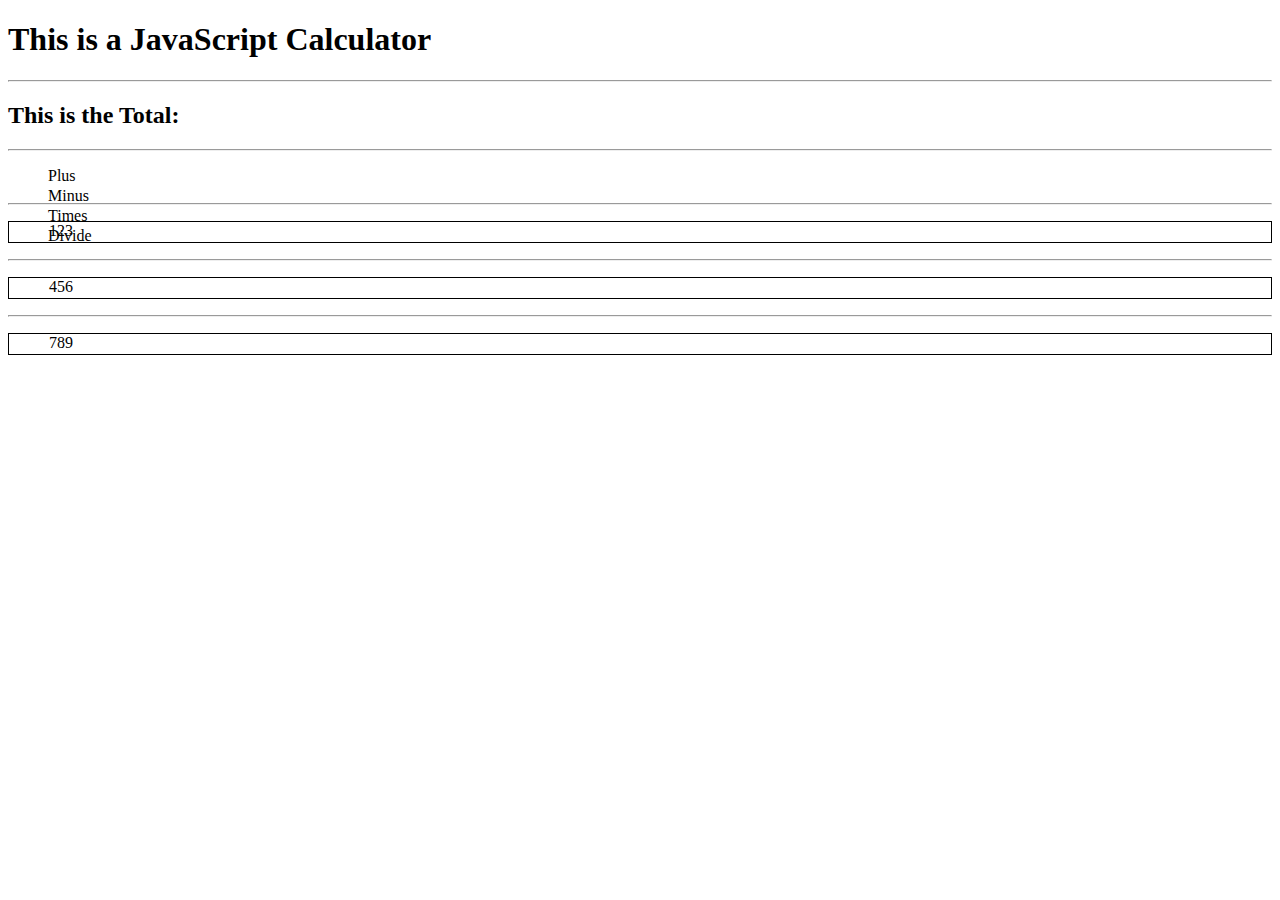
<file: JavaScript Calculator/index.html>
<!DOCTYPE html>
<html lang="en">
  <head>
    <meta charset="UTF-8" />
    <meta http-equiv="X-UA-Compatible" content="IE=edge" />
    <meta name="viewport" content="width=device-width, initial-scale=1.0" />
    <title>JS Calculator</title>
    <link rel="stylesheet" href="style.css" />
  </head>
  <body>
    <h1>This is a JavaScript Calculator</h1>
    <hr />
    <h2>This is the Total:<span id="total"></span></h2>
    <hr />
    <ul>
      <li id="plus">Plus</li>
      <li id="minus">Minus</li>
      <li id="times">Times</li>
      <li id="divide">Divide</li>
    </ul>
    <hr />
    <ul id="inputNumbers">
      <li id="one">1</li>
      <li id="2">2</li>
      <li id="3">3</li>
    </ul>
    <hr />
    <ul id="inputNumbers">
      <li id="4">4</li>
      <li id="5">5</li>
      <li id="6">6</li>
    </ul>
    <hr />
    <ul id="inputNumbers">
      <li>7</li>
      <li>8</li>
      <li>9</li>
    </ul>

    <script src="main.js"></script>
  </body>
</html>
</file>
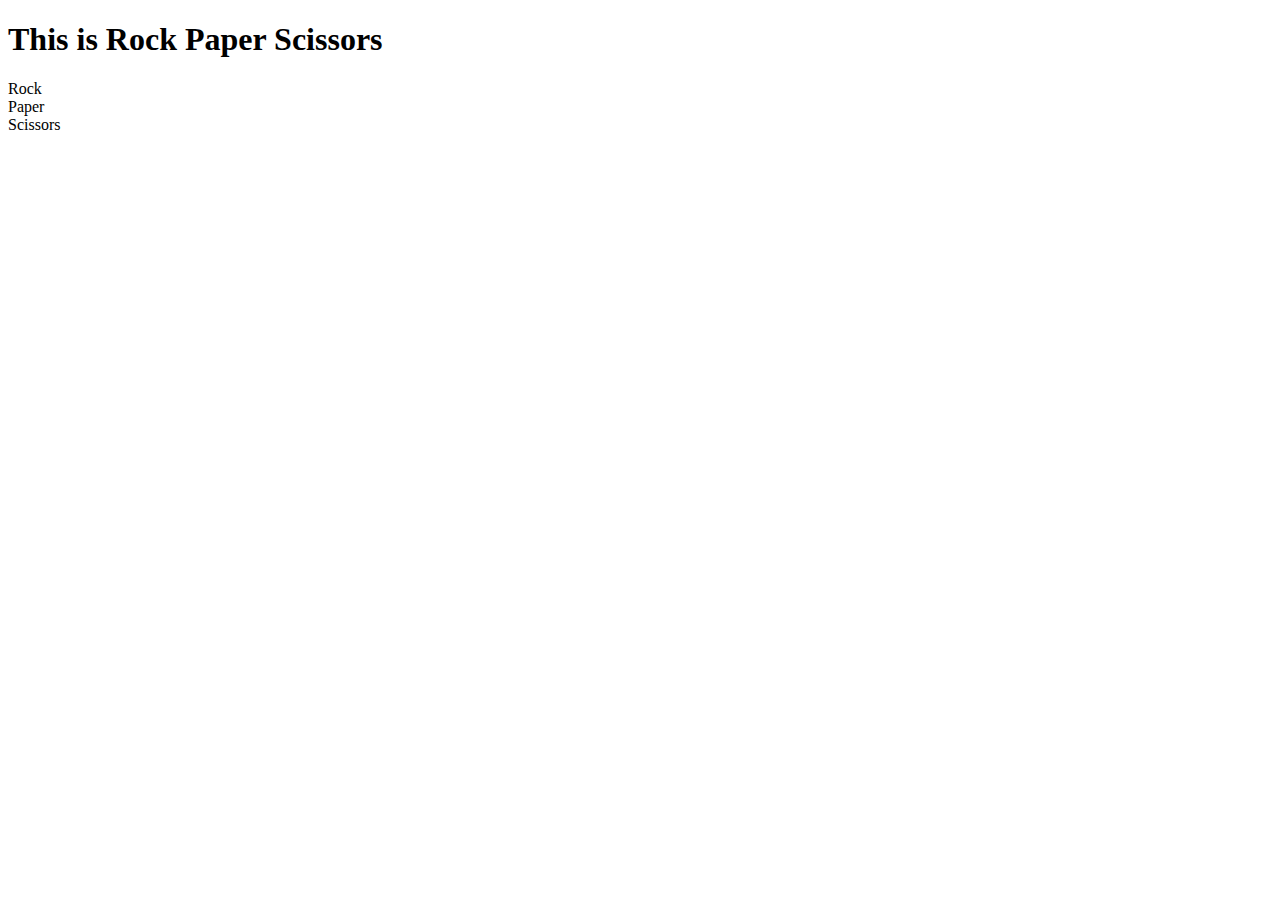
<file: Rock Paper Scissors/index.html>
<!DOCTYPE html>
<html lang="en">
  <head>
    <meta charset="UTF-8" />
    <meta http-equiv="X-UA-Compatible" content="IE=edge" />
    <meta name="viewport" content="width=device-width, initial-scale=1.0" />
    <title>Document</title>
  </head>
  <body>
    <h1>This is Rock Paper Scissors</h1>
    <section class="rock">Rock</section>
    <section class="paper">Paper</section>
    <section class="scissors">Scissors</section>
  </body>
</html>
</file>
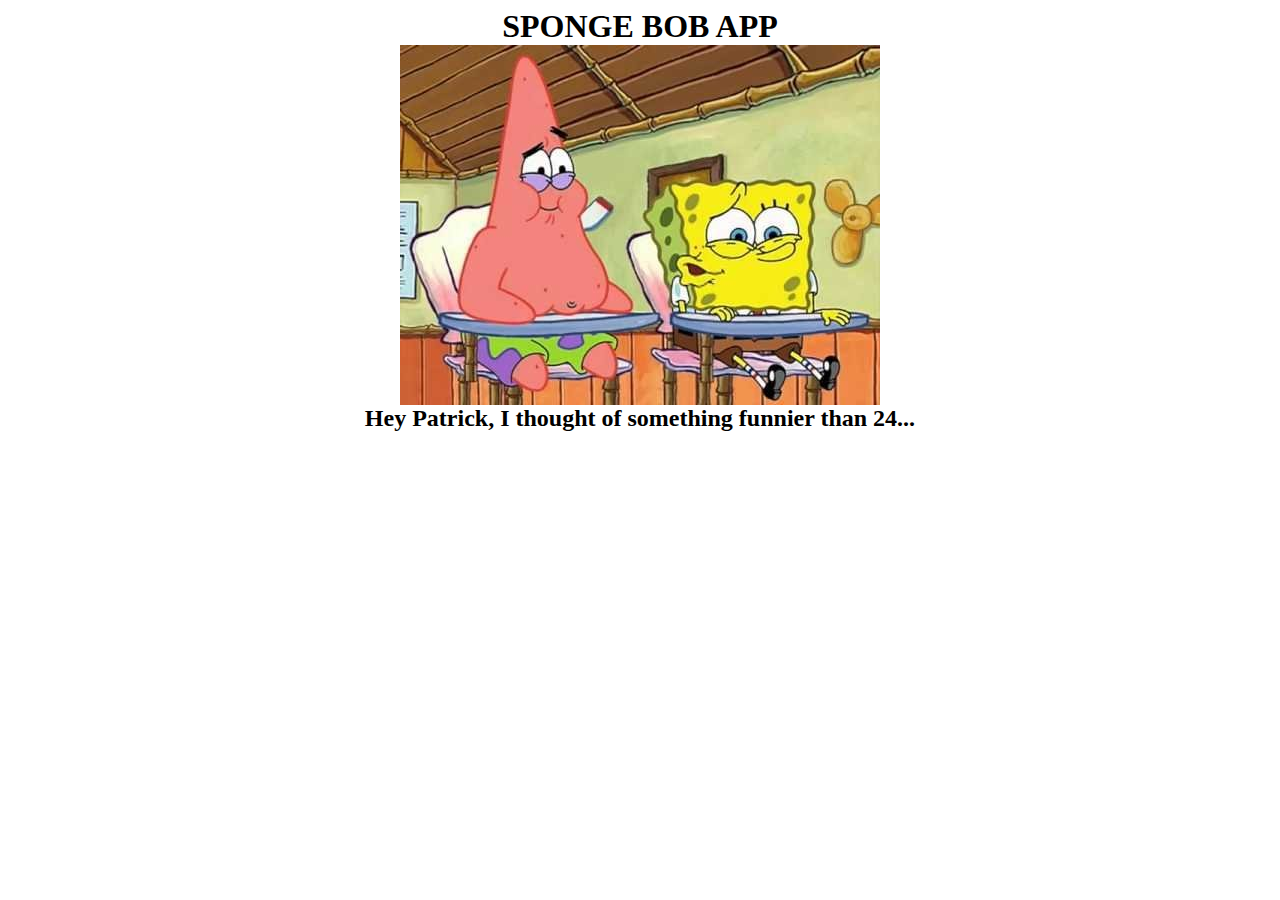
<file: SpongeBob 25/index.html>
<html lang="en">
  <head>
    <meta charset="UTF-8" />
    <meta http-equiv="X-UA-Compatible" content="IE=edge" />
    <meta name="viewport" content="width=device-width, initial-scale=1.0" />
    <title>Spongebob App</title>
    <link rel="stylesheet" href="css/style.css" />
  </head>
  <body>
    <h1>SPONGE BOB APP</h1>
    <img id="twentyFour" src="img/24.jpg" alt="SpongeBob" />
    <img id="twentyFive" class="hidden" src="img/25.jpg" alt="25" />
    <h2 id="patrick">Hey Patrick, I thought of something funnier than 24...</h2>
    <h3 id="textHere"></h3>
    <script src="js/main.js"></script>
  </body>
</html>
</file>
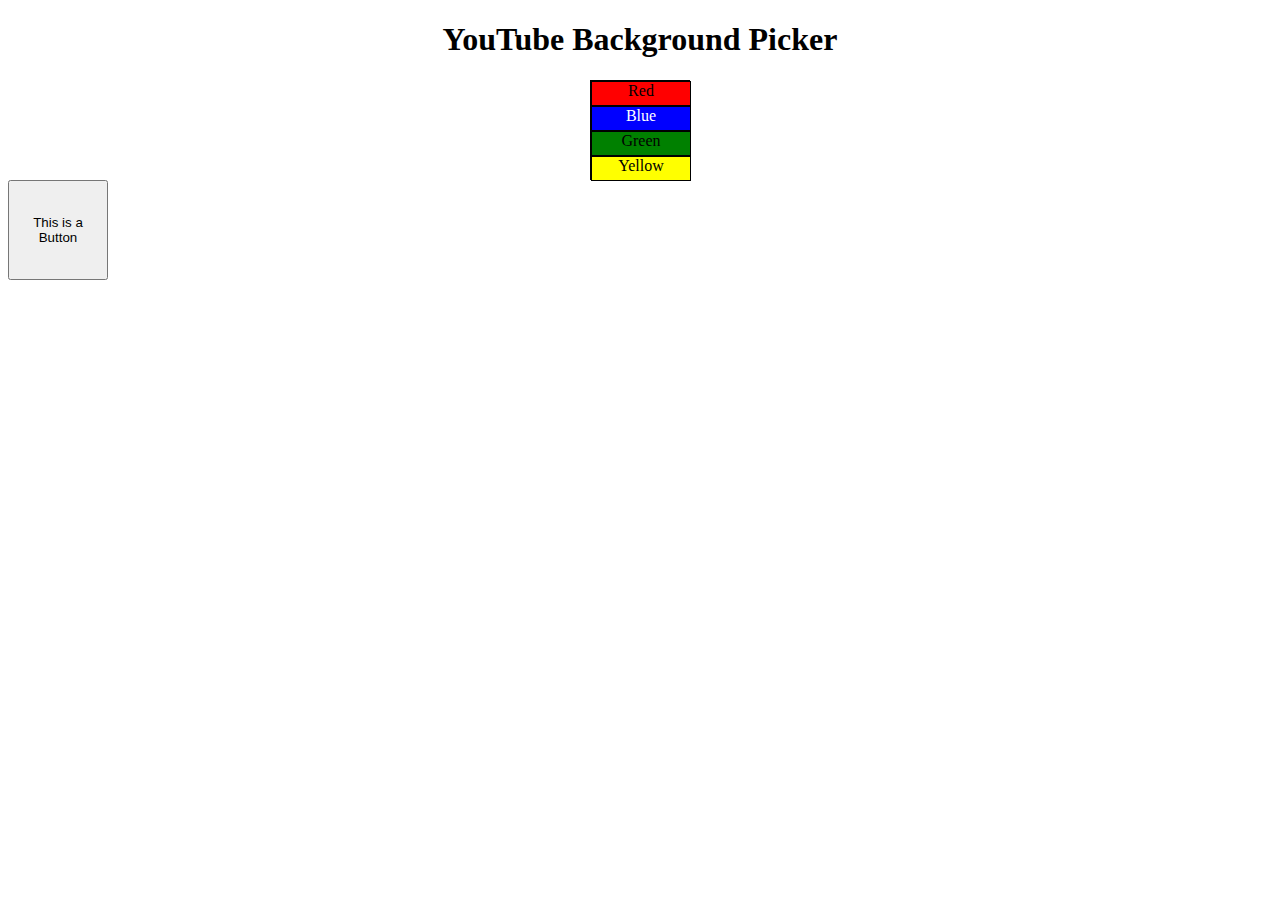
<file: YouTube Background Picker/index.html>
<!DOCTYPE html>
<html lang="en">
  <head>
    <meta charset="UTF-8" />
    <meta http-equiv="X-UA-Compatible" content="IE=edge" />
    <meta name="viewport" content="width=device-width, initial-scale=1.0" />
    <title>YouTube Background Color Picker</title>
    <link rel="stylesheet" href="style.css" />
  </head>
  <body>
    <h1>YouTube Background Picker</h1>
    <ul>
      <li id="red">Red</li>
      <li id="blue">Blue</li>
      <li id="green">Green</li>
      <li id="yellow">Yellow</li>
    </ul>
    <button id="btn">This is a Button</button>
    <script type="text/javascript" src="main.js"></script>
  </body>
</html>
</file>
<file: JavaScript Calculator/style.css>
ul,
li {
  list-style: none;
  display: inline-block
  width: 20px;
  height: 20px
}
#inputNumbers {
  display: flex;
  border: 1px solid black;
}
</file>
<file: SpongeBob 25/css/style.css>
/******************************************
/* CSS
/*******************************************/

/* Box Model Hack */
* {
  box-sizing: border-box;
}

/******************************************
/* LAYOUT
/*******************************************/
img {
  display: block;
  margin: auto;
}
h1,
h2,
h3 {
  text-align: center;
  padding: 0;
  margin: 0;
}
.hidden {
  display: none;
}
.big {
  font-size: 200px;
}

/******************************************
/* ADDITIONAL STYLES
/*******************************************/
</file>
<file: YouTube Background Picker/style.css>
* {
  box-sizing: border-box;
}

h1 {
  text-align: center;
}
ul {
  text-align: center;
  height: 100px;
  width: 100px;
  border: 1px solid black;
  margin: 0 auto;
  padding: 0;
  list-style: none;
}
li {
  padding: 0px;
  height: 25px;
  width: 100px;
  border: 1px solid black;
}
#btn {
  margin: 0 auto;
  height: 100px;
  width: 100px;
}
#red {
  background-color: red;
}
#blue {
  background-color: blue;
  color: white;
}
#green {
  background-color: green;
}
#yellow {
  background-color: yellow;
}
</file>
